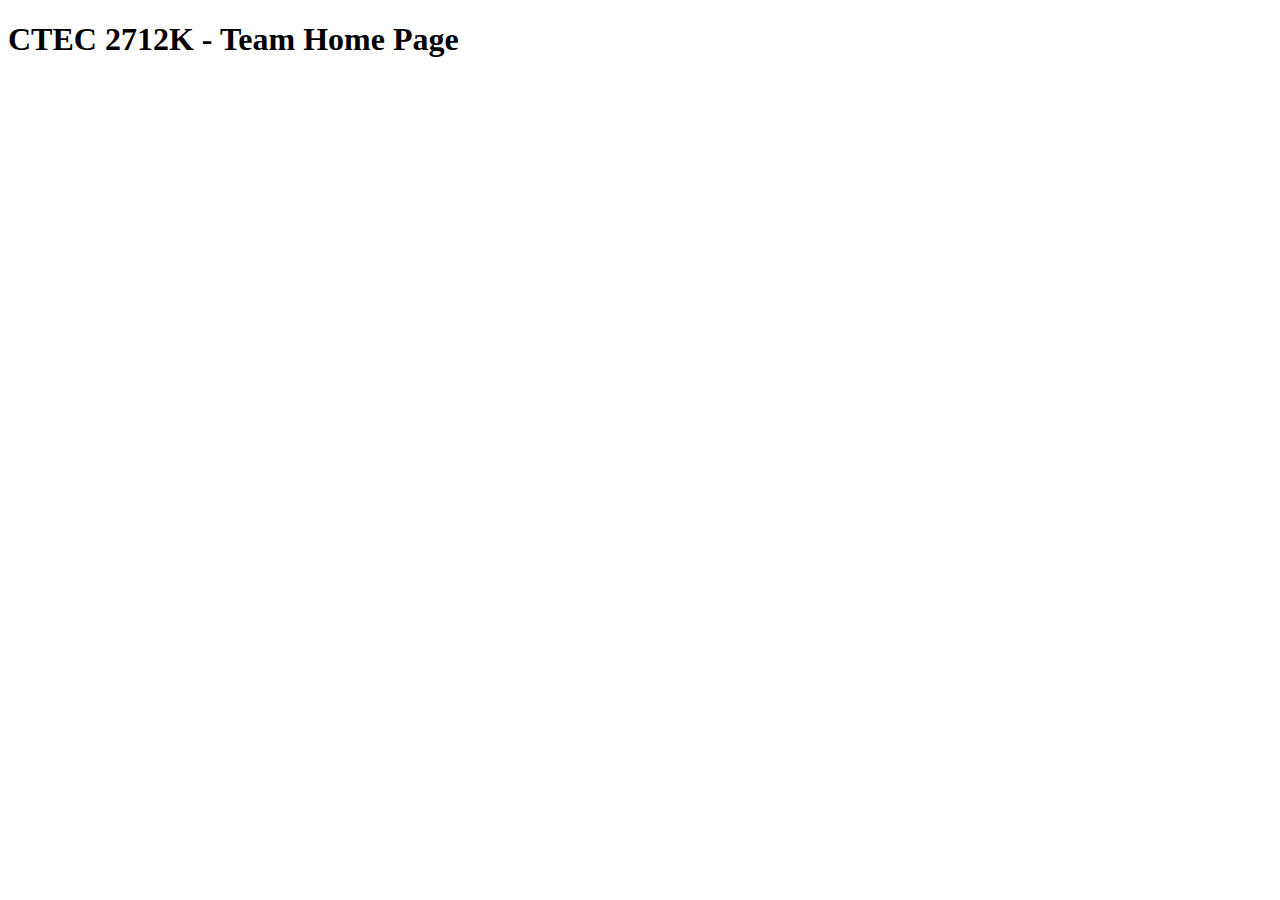
<file: index.html>
<!DOCTYPE html>
<html lang="en">
<head>
    <meta charset="UTF-8">
    <meta name="viewport" content="width=device-width, initial-scale=1.0">
    <title>Team Home Page</title>
</head>
<body>
    <h1>CTEC 2712K - Team Home Page</h1>
</body>
</html>
</file>
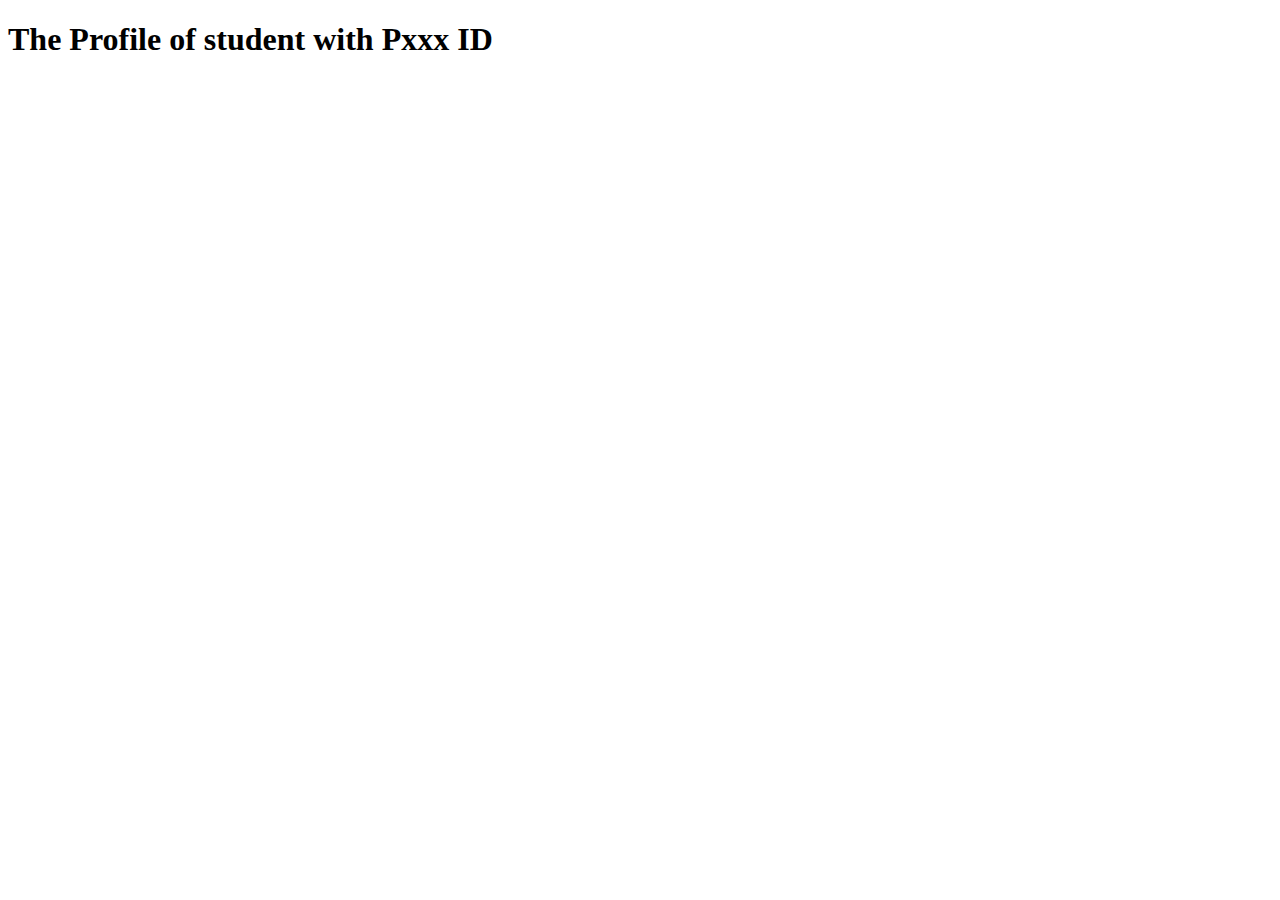
<file: people/Pxxx.html>
<!DOCTYPE html>
<html lang="en">
<head>
    <meta charset="UTF-8">
    <meta name="viewport" content="width=device-width, initial-scale=1.0">
    <title>The Profile of student with Pxxx ID</title>
</head>
<body>
    <h1>The Profile of student with Pxxx ID</h1>
</body>
</html>
</file>
